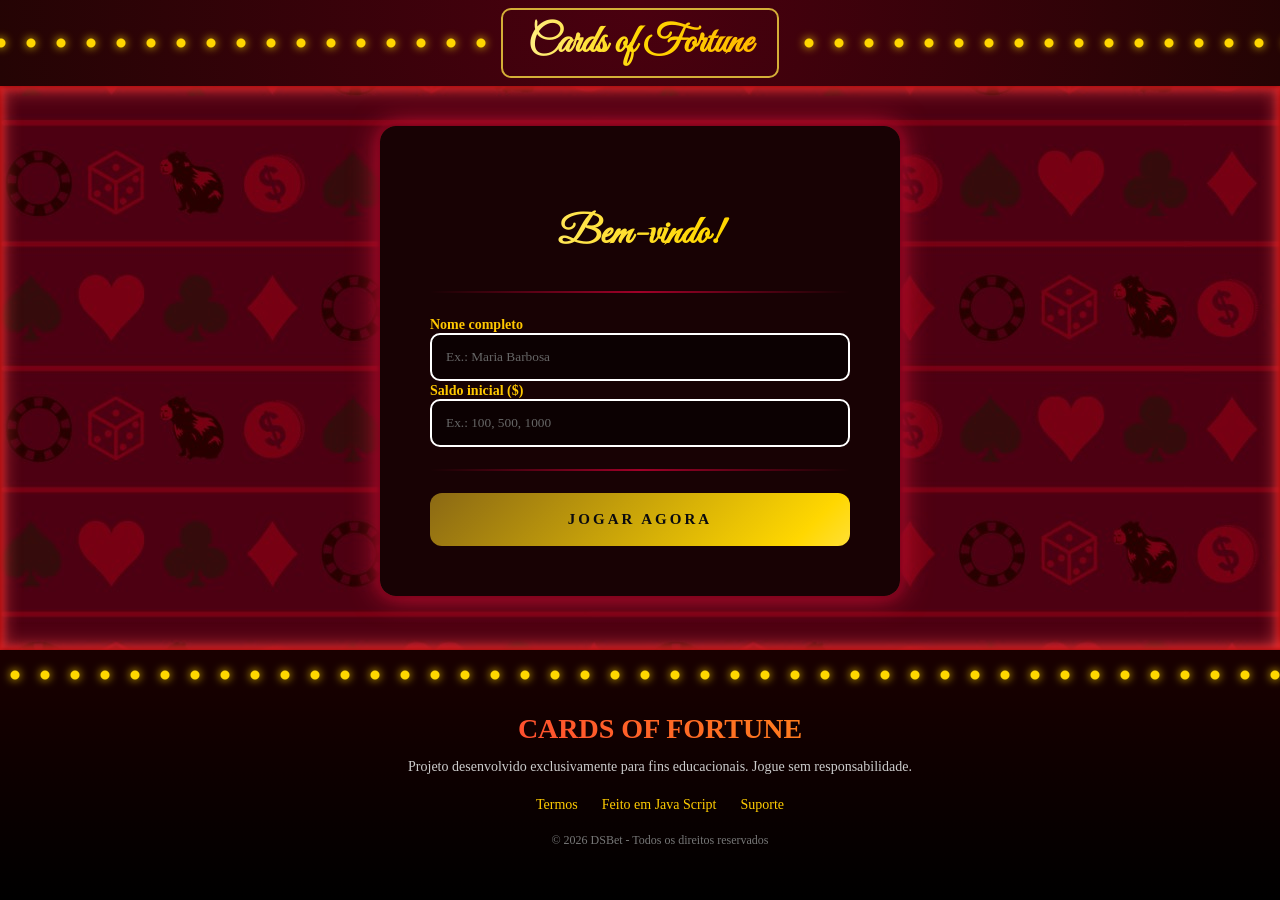
<file: index.html>
<!DOCTYPE html>
<html lang="pt-br">

<head>
    <link rel="preconnect" href="https://fonts.googleapis.com">
    <link rel="preconnect" href="https://fonts.gstatic.com" crossorigin>
    <link href="https://fonts.googleapis.com/css2?family=Cinzel:wght@400;700&family=Great+Vibes&display=swap" rel="stylesheet">
    <meta charset="UTF-8">
    <meta name="viewport" content="width=device-width, initial-scale=1.0">
    <link rel="stylesheet" href="Scr/css.css">
    <title>CARDS</title>
</head>

<body>
    <div class="fundo"></div>

    <header class="header">
        <nav class="nav">
            <div class="titulo-container">
                <h1 class="titulo">Cards of Fortune</h1>
            </div>
        </nav>
    </header>

    <div class="particles" id="pts"></div>

    <div class="login-wrapper">
        <div class="login-card">
            <h2 class="login-titulo">Bem-vindo!</h2>

            <div class="login-separador"></div>
            <form>

           
            <div>
                <label class="login-label" for="nome">Nome completo</label>
                <input class="login-input" id="nome" type="text" placeholder="Ex.: Maria Barbosa" />
            </div>

            <div>
                <label class="login-label" for="saldo">Saldo inicial ($)</label>
                <input class="login-input" min="10" step="10" type="number" id="saldo" placeholder="Ex.: 100, 500, 1000" />
            </div>
            </form>
            <div class="login-separador"></div>

            <button type="submit" class="btn-entrar" onclick="cadastrar()">JOGAR AGORA</button>
        </div>
    </div>

    <footer class="footer">
        <div class="footer-content">
            <h2 class="footer-logo">CARDS OF FORTUNE</h2>
            <p class="footer-text">
                Projeto desenvolvido exclusivamente para fins educacionais. Jogue sem responsabilidade.
            </p>
            <div class="footer-links">
                <a>Termos</a>
                <a>Feito em Java Script</Script></a>
                <a>Suporte</a>
            </div>
            <p class="footer-copy">© 2026 DSBet - Todos os direitos reservados</p>
        </div>
    </footer>
    <script src="Scr/cadastro.js"></script>
    <script>
        const syms = ['🃏', '💰', '⭐', '💎', '🎰', '♠', '♥', '♦', '♣', '🏆', '🎴'];
        const pts = document.getElementById('pts');
        for (let i = 0; i < 20; i++) {
            const el = document.createElement('div');
            el.className = 'particle';
            el.textContent = syms[Math.floor(Math.random() * syms.length)];
            el.style.left = (Math.random() * 90) + 'vw';
            el.style.animationDuration = (9 + Math.random() * 14) + 's';
            el.style.animationDelay = (Math.random() * 18) + 's';
            el.style.fontSize = (13 + Math.random() * 18) + 'px';
            pts.appendChild(el);
        }
    </script>
</body>

</html>
</file>
<file: Scr/css.css>
* {
    font-family: Trebuchet MS;
    user-select: none;

}

html {
    height: 100%;
    overflow-x: hidden;
}

body {
    margin: 0;
    display: flex;
    flex-direction: column;
    min-height: 100%;
    background: radial-gradient(circle at top, #4a000f, #0a0a0a);
    box-shadow:
        inset 0 0 5px #8b0000,
        inset 0 0 10px #ff1a1a,
        inset 0 0 20px #ff4d4d;
}

.fundo {
    position: fixed;
    inset: 0;
    z-index: -1;

    background-image: url(Assets/Cards/fundo.jpeg);
    background-size: cover;
    background-repeat: repeat-y;

    animation: fundoSubindo 20s linear infinite;
}

@keyframes fundoSubindo {
    from {
        background-position: 0 0;
    }

    to {
        background-position: 0 -1000px;
    }
}




/* ===== HEADER ===== */
.header {
    background: radial-gradient(circle at top, #4a000f, #240404);
    padding: 8px 30px;
    height: 70px;
    box-shadow:
        0 0 5px #8b0000,
        0 0 10px #ff1a1a,
        0 0 20px #ff4d4d;
   
}

.nav {
    display: flex;
    align-items: center;
    justify-content: space-between;
    height: 100%;
}

/* CENTRALIZA SEM QUEBRAR LAYOUT */
.titulo-container {
    position: absolute;
    left: 50%;
    transform: translateX(-50%);
}

.titulo-container h1{
    font-family: 'Great Vibes', cursive !important;
}

.titulo {
    padding: 8px 25px;
    border: 2px solid #d4af37;
    border-radius: 10px;
    background-color: #180204;
    font-size: 40px;
    font-family: 'Great Vibes', cursive !important;
    background: linear-gradient(90deg, #fff3a0, #ffd700, #ffb300);
    background-clip: text;
    -webkit-background-clip: text;
    color: transparent;

    animation: brilhoTitulo 3s linear infinite;
}

/* ===== ANIMAÇÃO TITULO ===== */
@keyframes brilhoTitulo {
    from {
        background-position: 0%;
    }

    to {
        background-position: 200%;
    }
}

.titulo::before,
.titulo::after {
    content: "";
    position: absolute;
    top: 50%;
    width: 2000px;
    height: 10px;
    transform: translateY(-50%);
    background: radial-gradient(circle, #ffd700 4px, transparent 5px);
    background-size: 30px 10px;
    background-repeat: repeat-x;
    filter: drop-shadow(0 0 5px #ffd700);
    animation: bolinhasAndando 2s linear infinite;
}

.titulo::before {
    right: 100%;
    margin-right: 15px;
}

.titulo::after {
    left: 100%;
    margin-left: 15px;
}

@keyframes bolinhasAndando {
    from {
        background-position: 0 0;
    }

    to {
        background-position: 30px 0;
    }
}


/*Particulas que sobem*/
.particles {
    position: fixed;
    inset: 0;
    pointer-events: none;
    z-index: 1;
    overflow: hidden;
}


.particle {
    position: absolute;
    animation: floatUp linear infinite;
    opacity: 0;
}

@keyframes floatUp {
    0% {
        transform: translateY(110vh) rotate(0deg);
        opacity: 0;
    }

    10% {
        opacity: .7;
    }

    90% {
        opacity: .7;
    }

    100% {
        transform: translateY(-10vh) rotate(540deg);
        opacity: 0;
    }
}

section {
    display: flex;
    margin-left: 620px;
    margin-top: 100px;
    
}
.anuncio.ativo {
    opacity: 1;
}
.login-wrapper {
    position: relative;
    z-index: 5;
    display: flex;
    justify-content: center;
    align-items: center;
    padding: 40px 20px;
}


.login-card {
    background-color: #180204;
    border-radius: 16px;
    padding: 50px 50px;
    width: 420px;
    box-shadow:
        0 0 6px #6b0015,
        0 0 12px #a00028,
        0 0 30px #d11a3a;
    display: flex;
    flex-direction: column;
    gap: 22px;
    position: relative;
    overflow: hidden;
}

.login-card::before {
    content: "";
    position: absolute;
    inset: -3px;
    border-radius: 18px;
    background: linear-gradient(var(--a), #fff176, #f5d547, #b89600, #fff9c4, #b89600, #f5d547);
    animation: girarBordaLogin 4s linear infinite;
    z-index: -1;
}

@property --a {
    syntax: "<angle>";
    inherits: false;
    initial-value: 0deg;
}

@keyframes girarBordaLogin {
    to {
        --a: 360deg;
    }
}

.login-card::after {
    content: "";
    position: absolute;
    inset: 3px;
    border-radius: 14px;
    background: #180204;
    z-index: -1;
}

.login-titulo {
    font-family: 'Great Vibes', cursive;
    font-size: 40px;
    text-align: center;
    background: linear-gradient(90deg, #fff3a0, #ffd700, #ffb300, #fff3a0);
    background-size: 200%;
    background-clip: text;
    -webkit-background-clip: text;
    color: transparent;
    -webkit-text-fill-color: transparent;
    animation: brilhoTitulo 3s linear infinite;
    margin-bottom: 10px;
}

.login-label {
    font-size: 14px;
    color: #ffc800;
    font-weight: bold;
    margin-bottom: 5px;
}

.login-input,
.login-button {
    width: 100%;
    padding: 14px;
    border-radius: 10px;
    border: none;
    box-sizing: border-box;
}

.login-input {
    background: rgba(0, 0, 0, 0.5);
    border: 2px solid #a00028;
    color: #fff;
}

.login-input:focus {
    border-color: #ffd700;
    box-shadow: 0 0 10px rgba(255, 215, 0, 0.5);
    outline: none;
}

.login-input::placeholder {
    color: #666;
}

.btn-entrar {
    width: 100%;
    background: linear-gradient(135deg, #8B6914 0%, #FFD700 35%, #FFF0A0 50%, #DAA520 65%, #8B6914 100%);
    background-size: 250% 250%;
    border: none;
    border-radius: 12px;
    padding: 18px;
    font-family: 'Cinzel Decorative', serif;
    font-size: 15px;
    font-weight: 700;
    color: #0A0A0F;
    letter-spacing: 3px;
    cursor: pointer;
    position: relative;
    overflow: hidden;
    transition: transform .2s ease, box-shadow .2s ease;
    animation: shimmer 3.5s ease infinite;
}

@keyframes shimmer {

    0%,
    100% {
        background-position: 0% 50%;
    }

    50% {
        background-position: 100% 50%;
    }
}

.btn-entrar::before {
    content: '';
    position: absolute;
    top: -50%;
    left: -70%;
    width: 45%;
    height: 200%;
    background: rgba(255, 255, 255, .35);
    transform: skewX(-22deg);
    transition: left .7s ease;
}

.btn-entrar:hover::before {
    left: 130%;
}

.btn-entrar:hover {
    transform: translateY(-3px);
    box-shadow: 0 10px 35px rgba(255, 215, 0, .55), 0 0 10px #FFD700, 0 0 30px #FFD700, 0 0 60px #B8860B;
    ;
}

.btn-entrar:active {
    transform: scale(.97);
}

.login-separador {
    width: 100%;
    height: 2px;
    background: linear-gradient(90deg, transparent, #a00028, transparent);
    border-radius: 2px;
}

.card {
    transform-origin: center;
    margin: 10px;
    width: 110px;
    height: 160px;
    display: flex;
    flex-direction: column;
    align-items: center;
    justify-content: center;

    transition: transform 0.5s ease;

    border-radius: 10px;
    background: linear-gradient(165deg, #f5d547, #c9a400);
    border: 3px solid #b89600;
}

p,
label,
input {
    color: white;
}

/* ===== FOOTER ===== */
.footer {
    position: fixed;
    background: linear-gradient(to top, #000, #1a0000);
    box-shadow: 0 0 5px #8b0000, 0 0 10px #ff1a1a, 0 0 20px #ff4d4d;
    color: #fff;
    padding: 40px 20px;
    text-align: center;
    margin-top: 90px;
    bottom: 0;
    width: 100%;
    left: 0;
    z-index: 999;
    
}

.footer::before {
    content: "";
    position: absolute;
    left: 0;
    top: 20px;
    width: 100%;
    height: 10px;
    background-image: radial-gradient(circle, #ffd700 4px, transparent 5px);
    background-size: 30px 10px;
    background-repeat: repeat-x;
    filter: drop-shadow(0 0 5px #ffd700);
    animation: bolinhasAndando 2s linear infinite;
}

.footer-logo {
    font-size: 28px;
    background: linear-gradient(45deg, #ff004c, #ffcc00);
    background-clip: text;
    -webkit-background-clip: text;
    color: transparent;
    -webkit-text-fill-color: transparent;
    margin-bottom: 10px;
    font-weight: bold;
}

.footer-text {
    font-size: 14px;
    color: #ccc;
    margin-bottom: 20px;
}

.footer-links {
    margin-bottom: 20px;
}

.footer-links a {
    color: #ffcc00;
    text-decoration: none;
    margin: 0 10px;
    font-size: 14px;
    transition: 0.2s;
}

.footer-links a:hover {
    color: #fff;
    text-shadow: 0 0 10px #ffcc00;
}

.footer-copy {
    font-size: 12px;
    color: #777;
}

.footer2{
    position: relative;
    background: linear-gradient(to top, #000, #1a0000);
    box-shadow: 0 0 5px #8b0000, 0 0 10px #ff1a1a, 0 0 20px #ff4d4d;
    color: #fff;
    padding: 40px 20px;
    text-align: center;
    margin-top: 90px;
    
}

.footer2::before {
    content: "";
    position: absolute;
    left: 0;
    top: 20px;
    width: 100%;
    height: 10px;
    background-image: radial-gradient(circle, #ffd700 4px, transparent 5px);
    background-size: 30px 10px;
    background-repeat: repeat-x;
    filter: drop-shadow(0 0 5px #ffd700);
    animation: bolinhasAndando 2s linear infinite;
}

.footer-logo {
    font-size: 28px;
    background: linear-gradient(45deg, #ff004c, #ffcc00);
    background-clip: text;
    -webkit-background-clip: text;
    color: transparent;
    -webkit-text-fill-color: transparent;
    margin-bottom: 10px;
    font-weight: bold;
}

.footer-text {
    font-size: 14px;
    color: #ccc;
    margin-bottom: 20px;
}

.footer-links {
    margin-bottom: 20px;
}

.footer-links a {
    color: #ffcc00;
    text-decoration: none;
    margin: 0 10px;
    font-size: 14px;
    transition: 0.2s;
}

.footer-links a:hover {
    color: #fff;
    text-shadow: 0 0 10px #ffcc00;
}

.footer-copy {
    font-size: 12px;
    color: #777;
}



.mais{
    width: 50px;
    height: 50px;
    border-radius: 8px;
    background: linear-gradient(165deg, #f5d547, #c9a400);
    border: 3px solid #b89600;
    margin-top: 20px;
    font-size: 30px;
    color: white;

    animation: cassino 0.5s ease-in-out infinite;
   
    
}

.mais:hover {
	background-color:#947900;
}
.mais:active {
	position:relative;
	top:1px;
}


.menos{
    width: 50px;
    height: 50px;
    border-radius: 8px;
    margin-top: 80px;
    margin-left: -60px;
    background: linear-gradient(165deg, #f5d547, #c9a400);
    border: 3px solid #b89600;
    font-size: 30px;
    color: white;
    
    
}


.menos:hover {
	background-color:#947900;
}
.menos:active {
	position:relative;
	top:1px;
}

.botao_aposta{
    margin-top: -270px;
    margin-bottom: -500px;
    margin-left: 110px;
    display: flex;
    flex-direction: column;
    gap: 70px;
    height: 70px;
    width: 330px;
}

/*botao apostar*/
.pode{
    height: 90px;
    width: 400px;
    border-radius: 15px;
    background: linear-gradient(165deg, #01ce75, #01ce75);
    border: 3px solid #00c16d;
    font-size: 30px;
    color: #012f1b; 
    font-weight: bold;
    animation: 
        girarBordapode 4s linear infinite,
        brilhoPulsepode 3s ease-in-out infinite,
        pulsar 0.4s infinite ease-in-out;
}

.pode:hover {
	background-color:#00946a;
}
.pode:active {
	position:relative;
	top:1px;
}

@property --a {
    syntax: "<angle>";
    inherits: false;
    initial-value: 0deg;
}


@keyframes girarBordapode {
    to { --a: 360deg; }
}


@keyframes brilhoPulsepode {

    0% {
        box-shadow:
            0 0 8px #007140,
            0 0 20px #27ffa2,
            inset 0 0 8px rgba(255,255,255,0.3);
    }

    50% {
        box-shadow:
            0 0 18px #007140,
            0 0 40px #27ffa2,
            inset 0 0 16px rgba(255,255,255,0.55);
    }

    100% {
        box-shadow:
            0 0 8px #007140,
            0 0 20px #27ffa2,
            inset 0 0 8px rgba(255,255,255,0.3);
    }

}


@keyframes pulsar {
  0% {
    transform: scale(1);
  }
  50% {
    transform: scale(1.05); /* Aumenta 10% */
  }
  100% {
    transform: scale(1);
  }
}




.batao_coletar{
    position: absolute;
    left:110px;
    top: 770px;
    height: 70px;
    width: 400px;
}

/*botao coletar*/
.coletar{
    margin-top: 12px;
    height: 70px;
    width: 400px;
    border-radius: 15px;
    background: linear-gradient(165deg, #87011a, #87011a);
    border: 3px solid #760016;
    font-size: 30px;
    color: #52000f;
    font-weight: bold;

}

.brilho{
    background: linear-gradient(165deg, #e2042d, #c00225);
    color: #ffffff;

}

.coletar:hover {
	background-color:#680114;
}
.coletar:active {
	position:relative;
	top:1px;
}


.parte_aposta{
    display: flex;
    gap: 10px;
    margin-top: 180px;
    margin-left: 25px;
}


.caixa-saldo {
    margin-left: 90px; 
    margin-top: 230px;

    display: flex;
    flex-direction: column;
    align-items: center;
    justify-content: center;
    height: 100px;
    width: 420px;
    border-radius: 10px;
    background: linear-gradient(165deg, #f5d547, #c9a400);
    border: 3px solid #b89600;
    
    animation:
        girarBordaSaldo 4s linear infinite,
        brilhoPulseSaldo 3s ease-in-out infinite;
}


@property --a {
    syntax: "<angle>";
    inherits: false;
    initial-value: 0deg;
}


@keyframes girarBordaSaldo {
    to { --a: 360deg; }
}


@keyframes brilhoPulseSaldo {

    0% {
        box-shadow:
            0 0 8px #ffd700,
            0 0 20px #ffc400,
            inset 0 0 8px rgba(255,255,255,0.3);
    }

    50% {
        box-shadow:
            0 0 18px #fff176,
            0 0 40px #ffd700,
            inset 0 0 16px rgba(255,255,255,0.55);
    }

    100% {
        box-shadow:
            0 0 8px #ffd700,
            0 0 20px #ffc400,
            inset 0 0 8px rgba(255,255,255,0.3);
    }

}
  


@keyframes cassino {
    0% {
        box-shadow: 0 0 5px #e6c200, 0 0 10px #ffd700;
    }
    50% {
        box-shadow: 0 0 12px #ffd700, 0 0 50px #ffdf40;
    }
    100% {
        box-shadow: 0 0 5px #e6c200, 0 0 10px #ffd700;
    }
}

.caixa-saldo h1 {
    font-size: 25px;
    padding-bottom: 10px;
    color: #6b5300;
    margin: 0;
}

.caixa-saldo h2 {
    z-index: 923;
    font-size: 30px;
    color: #fff8d6;
    margin: 0;
    text-shadow: 
    0 0 5px #e6c300,
    0 0 10px #ffd700,
    0 0 20px #ffd700;
}

    .caixa-temporizador {
       margin-top: -300px;
       margin-left: 1550px;
       display: flex;
       flex-direction: column;
       align-items: center;
       justify-content: center;
       height: 100px;
       width: 300px;
       border-radius: 10px;
       background: linear-gradient(165deg, #000000, #000000);
       border: 3px solid #610000;
       font-size: 30px;
       color: red;
       font-weight: bold;
       animation: 
        girarBordatemp 4s linear infinite,
        brilhoPulsetemp 3s ease-in-out infinite,
        piscaNumero 1.5s ease-in-out infinite;
        

    
    color: #ff3300;
    text-shadow: 
        0 0 5px #ff2200,
        0 0 15px #ff2200,
        0 0 30px #ff0000,
        0 0 60px #cc000088;
  
    font-family: monospace;
    letter-spacing: 4px;
    
}


@keyframes piscaNumero {
    0%, 100% { 
        opacity: 1;
        text-shadow: 0 0 5px #ff2200, 0 0 15px #ff2200, 0 0 30px #ff0000;
    }
    50% { 
        opacity: 0.7;
        text-shadow: 0 0 10px #ff4400, 0 0 25px #ff2200, 0 0 50px #ff000088;
    }
}

    @property --a {
    syntax: "<angle>";
    inherits: false;
    initial-value: 0deg;
}


@keyframes girarBordatemp {
    to { --a: 360deg; }
}


@keyframes brilhoPulsetemp {

    0% {
        box-shadow:
            0 0 8px #610000,
            0 0 20px #ff4e4e,
            inset 0 0 8px rgba(255,255,255,0.3);
    }

    50% {
        box-shadow:
            0 0 18px #610000,
            0 0 40px #ff4e4e,
            inset 0 0 16px rgba(255,255,255,0.55);
    }

    100% {
        box-shadow:
            0 0 8px #610000,
            0 0 20px #ff4e4e,
            inset 0 0 8px rgba(255,255,255,0.3);
    }

}

 .caixas-ganho {
    display: flex;
    justify-content: center;
    align-items: center;
    margin-top: 100px;
    margin-left: -40px;
    margin-bottom: -90px;
}


.logo {
    display: flex;
    position: relative;
    align-items: center;
    gap: 10px;
    left: -650px;
    top: -4px;
}
.logo img{
    width: 200px;
    position: absolute;
    
}

.logo2 {
    display: flex;
    position: relative;
    align-items: center;
    gap: 10px;
    left: -870px;
    top: -4px;
}
.logo2 img{
    width: 200px;
    position: absolute;
    
}

.caixa-aposta {
    display: flex;
    flex-direction: column;
    align-items: center;
    justify-content: center;
    height: 100px;
    width: 360px;
    border-radius: 10px;
    background: linear-gradient(165deg, #f5d547, #c9a400);
    border: 3px solid #b89600;
    animation: cassino 0.5s ease-in-out infinite;
    margin-top: 20px;
}

.caixa-aposta h1 {
    font-size: 25px;
    padding-bottom: 10px;
    color: #6b5300;
    margin: 0;
}

.caixa-aposta h2 {
    z-index: 923;
    font-size: 30px;
    color: #fff8d6;
    margin: 0;
    text-shadow: 
    0 0 5px #e6c300,
    0 0 10px #ffd700,
    0 0 20px #ffd700;
}

.anuncio-container {
    margin-top: -580px;
    margin-left: 1500px;
    position: relative;
    width: 400px;
    height: 600px;
    overflow: hidden;
    border-radius: 10px;
     box-shadow:
    inset 0 0 10px #000000,
    0 0 5px #8b0000,
    0 0 12px #ff1a1a,
    0 0 24px  #ff4d4d;
    
}

.anuncio {
    position: absolute;
    width: 100%;
    height: 100%;
    border-radius: 10px;
    object-fit: cover;
    transition: opacity 0.5s ease;
    opacity: 0;
}

.container{
    margin-top:  50px;
    margin-left: 70px;
    margin-bottom: 30px;
    position: relative;
    width: 470px;
    height: 600px;
    overflow: hidden;
    border-radius: 10px;
    box-shadow:
    inset 0 0 10px #000000,
    0 0 5px #8b0000,
    0 0 12px #ff1a1a,
    0 0 24px  #ff4d4d;
}

.ganho{
    position: absolute;
    left: 650px;
    top: 150px;
    font-size: 40px;
    text-align: center;
    background: linear-gradient(90deg, #fff3a0, #ffd700, #ffb300, #fff3a0);
    background-size: 200%;
    background-clip: text;
    -webkit-background-clip: text;
    color: transparent;
    -webkit-text-fill-color: transparent;
    animation: brilhoTitulo 3s linear infinite;
    margin-bottom: 10px;
    padding: 10px;
    font-weight: bold;
}

.perdeModal{

    background-color: #3d0000a5;
    text-align: center;
    text-align: justify;
    width: 450px;
    height: 500px;
    overflow: hidden;
    border-radius: 10px;
    border: 10px solid #000000;
    
}
.perdeModal h1{
    color: white;
    
}


.perdeModal img{
   width: 250px;
   padding-bottom: -50px;
   padding-left: 50px;
   padding-top: -100px;
   
}

.botao_dnovo{
    height: 70px;
    width: 100px;
    border-radius: 8px;
    background: linear-gradient(165deg, #01ce75, #01ce75);
    border: 3px solid #00c16d;
    font-size: 15px;
    color: #012f1b; 
    font-weight: bold;
    margin-left: 90px;
    margin-top: -10px;
    animation: 
        girarBordapode 4s linear infinite,
        brilhoPulsepode 3s ease-in-out infinite,
        pulsar 0.4s infinite ease-in-out;


}



.botao_desistir{
    height: 70px;
    width: 100px;
    border-radius: 15px;
    background: linear-gradient(165deg, #ce1c01, #ce1c01);
    border: 3px solid #ab1902;
    font-size: 15px;
    color: #590d01; 
    font-weight: bold;
    margin-left: 40px;
    
    

}


.botaos_perdeu{
    display: inline-block;
}


.gameOverModal{
    background-color: rgb(0, 0, 0);
    text-align: center;
    text-align: justify;
    width: 450px;
    height: 500px;
    overflow: hidden;
    border-radius: 10px;
    border: 10px solid #3d0000;

}

.gameOverModal img{
   width: 350px;
   padding-bottom: -50px;
   padding-left: 50px;
   padding-top: -100px;
}

.gameOverModal h1{
    color: white;
    margin-left: 190px;
}

.sair {
    background-color: #ff0000a5;
    text-align: center;
    text-align: justify;
    color: white;
    overflow: hidden;
    border-radius: 10px;
    border: 10px solid #ff0000;
}
</file>
